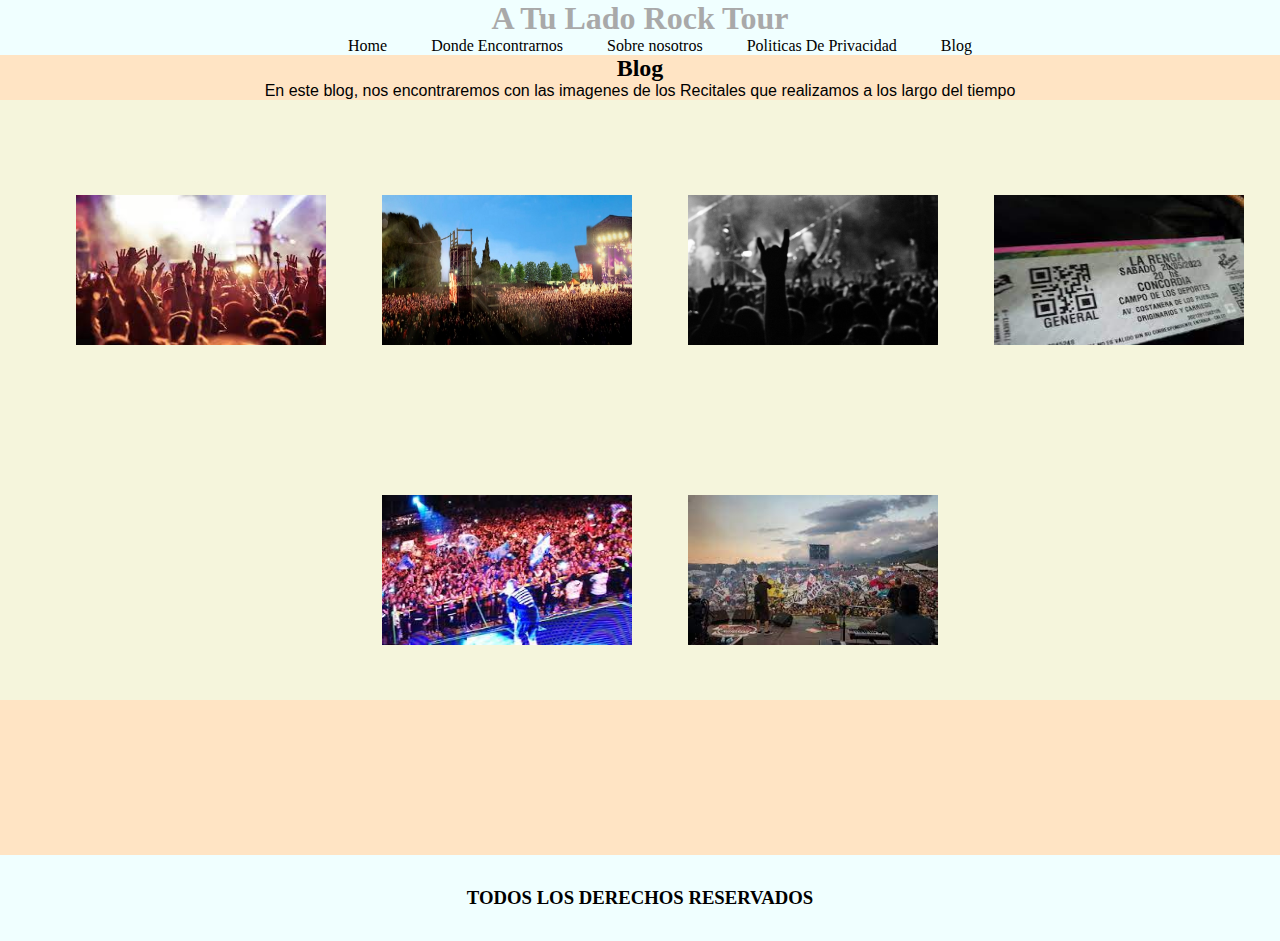
<file: pages/blog.html>
<!DOCTYPE html>
<html lang="en">
<head>
    <meta charset="UTF-8">
    <meta http-equiv="X-UA-Compatible" content="IE=edge">
    <meta name="viewport" content="width=device-width, initial-scale=1.0">
    <!--link de mi css-->
    <link rel="stylesheet" href="../css/style.css">

     <title>Sobre nosotros </title>
</head>
<body>
      <!-- banner principal--> 
      <header>
        <h1 style="color: darkgray"> A Tu Lado Rock Tour</h1>
        <nav>
            <ul>
                <li>
                    <a href="../Index.html">Home</a>
                    </li>
                <li>
                    <a href="donde-encontrarnos.html">Donde Encontrarnos</a>
                    </li>
                <li>
                    <a href="sobre-nosotros.html">Sobre nosotros</a>
                    </li>
                <li>
                    <a href="politicas-de-privacidad.html">Politicas De Privacidad</a>
                    </li>
                <li>
                    <a href="blog.html">Blog</a>
                    </li>
            </ul>
        </nav>
    </header> 

    <!-- contenido principal-->
    
    <main>
        <h2> Blog </h2>

        <P>En este blog, nos encontraremos con las imagenes de los Recitales 
            que realizamos a los largo del tiempo</P>

        <div class="contenedor-1">  

        <div class="imagen">
            <img class="imagen" src="../img/concierto 2.png" width="350" height="250" alt="imagen 1 ">
        </div>
        <div class="imagen">
            <img class="imagen" src="../img/recital 5.png" width="350" height="250" alt="imagen 2">
        </div>
        <div class="imagen">
            <img class="imagen" src="../img/Concierto 1.png" width="350" height="250" alt="image 3 ">
        </div>
        
        <div class="imagen">
            <img class="imagen" src="../img/images (5).png" width="350" height="250" alt="imagen 4 ">
        </div>
        <div class="imagen">
            <img class="imagen" src="../img/images (6).png" width="350" height="250" alt="imagen 5">
        </div>
        <div class="imagen">
            <img class="imagen" src="../img/images (7).png" width="350" height="250" alt="image 6 ">
        </div>

    </div>    
        
    </main>     
    
                <!-- pie de pagina-->

    <footer>
        <h3>TODOS LOS DERECHOS RESERVADOS</h3>
    
    
    </div>
    </footer>

</body>
</html>
</file>
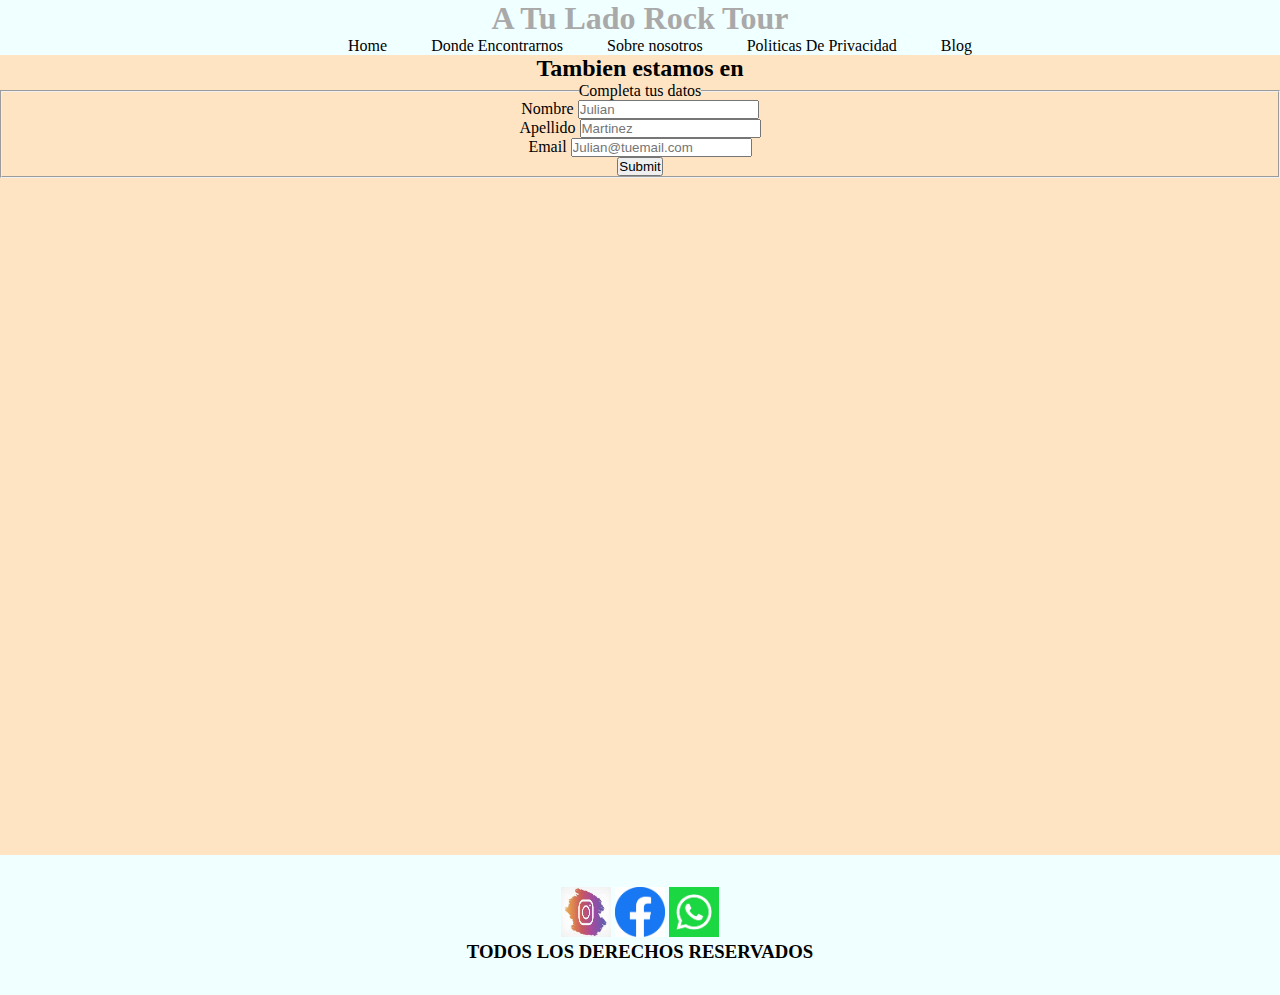
<file: pages/donde-encontrarnos.html>
<!DOCTYPE html>
<html lang="en">
<head>
    <meta charset="UTF-8">
    <meta http-equiv="X-UA-Compatible" content="IE=edge">
    <meta name="viewport" content="width=device-width, initial-scale=1.0">
    <!--link de mi css-->
    <link rel="stylesheet" href="../css/style.css">
    
    <title>Donde encontrarnos a tu lado </title>
</head>
<body>
      <!-- banner principal--> 
      <header>

        <h1 style="color: darkgrey;"> A Tu Lado Rock Tour</h1>

        <nav>
            <ul>
                <li>
                    <a href="../Index.html">Home</a>                
                </li>
                <li>
                    <a href="donde-encontrarnos.html">Donde Encontrarnos</a>
                    </li>
                <li>
                    <a href="sobre-nosotros.html">Sobre nosotros</a>
                    </li>
                <li>
                    <a href="politicas-de-privacidad.html">Politicas De Privacidad</a>
                    </li>
                <li>
                    <a href="blog.html">Blog</a>
                </li>
            </ul>
        </nav>
    </header> 

    <!-- contenido principal-->
    
    <main>
        <h2> Tambien estamos en </h2>

        <p></p>
        <div class="donde-encontrarnos"></div>
        
        <!--formulario -->

        <form>
            <fieldset>
                 <legend> Completa tus datos </legend>

                 <div>
                    <label for="">
                        Nombre
                    </label>
                    
                   <input type="text" placeholder="Julian"> 
                   
                
                 </div>
                 <div>
                    <label for="">
                        Apellido
                    </label>
                    <input type="text" placeholder="Martinez">
                 </div>
                 <div>
                    <label for="">
                         Email
                    </label>
                    <input type="Email" placeholder="Julian@tuemail.com">  
                 </div>
                 <div>
                    <input type="submit">
                 </div>
            </fieldset>

        </form>

    </main>

    <!--etiqueta seccion -->    
    
    
    
            <!-- pie de pagina-->

            <footer>
                

                <!--imagenes de redes-->
                <div class="class">  </div>
        
                <img class="imagen-4" src="../img/instagram.png" width="50" height="50" alt="imagen 4">
    
                <img class="image-5" src="../img/facebook.png" width="50" height="50" alt="imagen 5">
    
                <img class="imagen-6" src="../img/whatsapp.png" width="50" height="50" alt="image 6">
                <h3>TODOS LOS DERECHOS RESERVADOS</h3>
             </div>
            </footer>

</body>
</html>
</file>
<file: css/style.css>
/* reset */

*{
    margin: 0 ;
    padding: 0 ;
    box-sizing: border-box;
}

/*estilos generales*/

body{
    background-color: azure ;
    
}

 /* se utiliza por ejemplo para colores generales tipografia, generales ... */

header{
    text-align: center;

}

header nav ul{
    list-style: none;
}

header nav ul li{
    display: inline-block;
    margin-left:40px;  
    border-bottom: black;
}

header nav ul li a {
    text-decoration: none;
    color: black;
}

/* estilo de Main*/


main p{
font-family: 'Gill Sans', 'Gill Sans MT', Calibri, 'Trebuchet MS', sans-serif;
}

/* estilo contenedor*/
.contenedor-1{
height: 600px;    
background-color: beige;
/* flex */
display: flex;
flex-direction: column-reverse;
flex-wrap:wrap;
flex-flow: row wrap;
justify-content: center;
align-items:center;
}

@media screen and (min-width: 600px){
    .contenedor-1{
        grid-template-columns: repeat(2 1rf);
        grid-template-rows: repeat(2 50%);
        column-gap: 1rem;
    }
    
}

.imagen{
    width: 250px;
    height: 150px;
    margin: 20px;
}

main{
    height: 800px;
    background-image: none;
    background-repeat: no-repeat;
    background-size: contain;
    background-position: center;
    text-align: center;
 }


.imagen-1 {
    width: 350px ;
    height: 250px;
 }

.imagen-2{
    width: 350px;
    height: 250px;

}

.imagen-3{
    width: 350px;
    height: 250px;
}

/* codigos git*/

.contenedor{
    height: 30vh;
    height: 700px;
    margin: 1rem 3rem 3rem 3rem;
    grid-template-columns: repeat(2, 1rf);
    grid-template-rows: repeat(2, 1rf);
    row-gap: 1rem;

    /* justificar */

    justify-items: center ;
    align-items: start;

    .item-uno{
        background-color:rgb(87, 87, 87);
        justify-self: center ;
        align-self: center ;
    }
}


 /* media query */

 @media screen and (min-width: 1024px){
    main{
        background-color: bisque;
    }
 }

.contenedor{
    padding: 1rem;
    display: grid;
    grid-template-columns: 1fr;
    grid-template-rows: 1fr;
}    

.contenedor div img{
    width: 120%;
    height: 120%;
    object-fit: cover;
}

 /* mq de desktop */



 /* footer */

 footer{
        margin: 2rem;
       text-align: center;



 }

 .imagen-4{
    width: 600;
    height: 250;
 }
</file>
